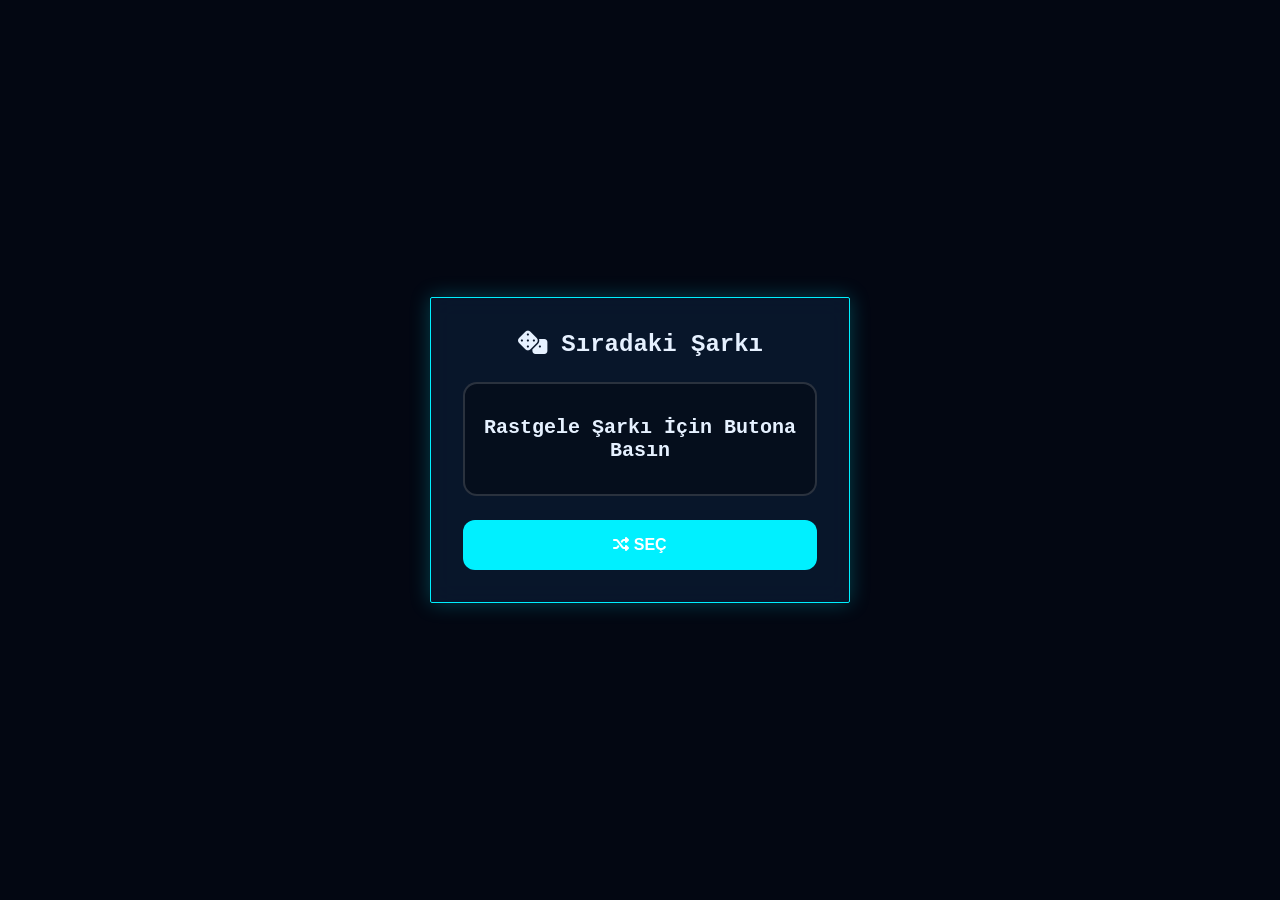
<file: advisor.html>
<!DOCTYPE html>
<html lang="tr">
<head>
    <meta charset="UTF-8">
    <meta name="viewport" content="width=device-width, initial-scale=1.0">
    <title class="band-name-text">Band Engine - Şarkı Seçici</title>
    <!-- Font Awesome Icons -->
    <link rel="stylesheet" href="https://cdnjs.cloudflare.com/ajax/libs/font-awesome/6.4.0/css/all.min.css">
    
    <!-- DİNAMİK ÇEKİRDEK TEMA VE SİSTEM MOTORU -->
    <link rel="stylesheet" href="./core/themes.css">
    <script src="./core/app.js"></script>

    <style>
        * { box-sizing: border-box; margin: 0; padding: 0; }
        body { min-height: 100vh; display: flex; justify-content: center; align-items: center; padding: 20px; }
        .advisor-card { max-width: 420px; width: 100%; padding: 32px; text-align: center; }
        .display-box { background: rgba(0,0,0,0.3); border: 2px solid rgba(255,255,255,0.15); border-radius: 14px; padding: 32px 16px; margin: 24px 0; font-size: 1.25rem; font-weight: bold; min-height: 110px; display: flex; align-items: center; justify-content: center; word-break: break-word; }
        .btn-spin { background: var(--primary-accent, #0071e3); color: #fff; border: none; padding: 16px; border-radius: 12px; font-weight: bold; cursor: pointer; font-size: 1rem; width: 100%; transition: transform 0.1s, background 0.2s; }
        .btn-spin:active { transform: scale(0.98); }
    </style>
</head>
<body class="theme-apple-pro">
    <div class="advisor-card card">
        <h2><i class="fa-solid fa-dice"></i> Sıradaki Şarkı</h2>
        <div class="display-box" id="songDisplay">Rastgele Şarkı İçin Butona Basın</div>
        <button class="btn-spin" onclick="spin()"><i class="fa-solid fa-shuffle"></i> SEÇ</button>
    </div>

    <script>
        let playlistData = [];

        async function initAdvisorTemplate() {
            try {
                const res = await fetch(`./playlist.json?t=${Date.now()}`);
                if (!res.ok) throw new Error();
                playlistData = await res.json();
            } catch(e) {
                document.getElementById("songDisplay").textContent = "Playlist yüklenemedi.";
            }
        }

        function spin() {
            const display = document.getElementById("songDisplay");
            if(playlistData.length === 0) return display.textContent = "Çalma listesi boş!";
            
            let count = 0;
            const timer = setInterval(() => {
                const randomSong = playlistData[Math.floor(Math.random() * playlistData.length)];
                display.textContent = `${randomSong.title} - ${randomSong.artist}`;
                count++;
                if(count > 18) {
                    clearInterval(timer);
                }
            }, 70);
        }

        document.addEventListener("DOMContentLoaded", initAdvisorTemplate);
    </script>
</body>
</html>
</file>
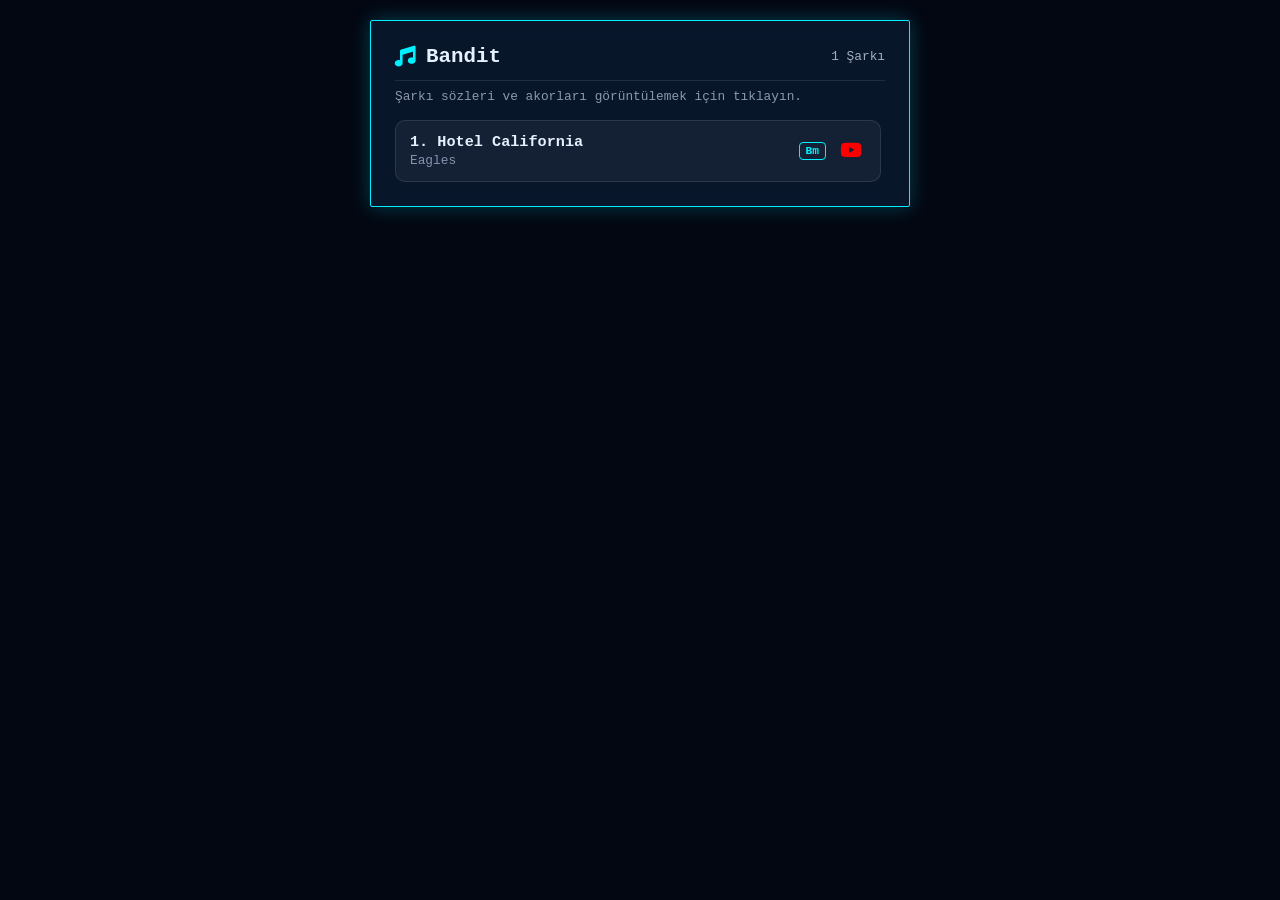
<file: playlist.html>
<!DOCTYPE html>
<html lang="tr">
<head>
    <meta charset="UTF-8">
    <meta name="viewport" content="width=device-width, initial-scale=1.0, maximum-scale=1.0, user-scalable=no">
    <title class="band-name-text">Band Engine - Playlist</title>
    <!-- Font Awesome Icons -->
    <link rel="stylesheet" href="https://cdnjs.cloudflare.com/ajax/libs/font-awesome/6.4.0/css/all.min.css">
    
    <!-- DİNAMİK ÇEKİRDEK TEMA VE SİSTEM MOTORU -->
    <link rel="stylesheet" href="./core/themes.css">
    <script src="./core/app.js"></script>

    <style>
        * { box-sizing: border-box; margin: 0; padding: 0; }
        body { min-height: 100vh; display: flex; justify-content: center; align-items: flex-start; padding: 20px; }
        .playlist-card { max-width: 540px; width: 100%; padding: 24px; }
        .header-top { display: flex; align-items: center; justify-content: space-between; margin-bottom: 8px; border-bottom: 1px solid rgba(255,255,255,0.1); padding-bottom: 12px; }
        .header-top h1 { font-size: 1.3rem; display: flex; align-items: center; gap: 10px; }
        .header-top h1 i { color: var(--primary-accent, #0071e3); }
        .song-list { list-style: none; display: flex; flex-direction: column; gap: 10px; max-height: 65vh; overflow-y: auto; margin-top: 16px; padding-right: 4px; }
        .song-item-card { display: flex; align-items: center; justify-content: space-between; background: rgba(255,255,255,0.05); border: 1px solid rgba(255,255,255,0.1); padding: 12px 14px; border-radius: 10px; cursor: pointer; transition: all 0.2s ease; }
        .song-item-card:hover { border-color: var(--primary-accent, #0071e3); background: rgba(255,255,255,0.08); }
        .song-title { font-weight: 600; font-size: 0.95rem; display: block; }
        .song-artist { font-size: 0.8rem; color: var(--text-muted, #888); margin-top: 2px; }
        .key-badge { font-size: 0.7rem; font-weight: 700; color: var(--primary-accent, #0071e3); border: 1px solid var(--primary-accent, #0071e3); padding: 2px 6px; border-radius: 4px; }
        .yt-icon { color: #ff0000; font-size: 1.2rem; padding: 4px; transition: transform 0.2s; }
        .yt-icon:hover { transform: scale(1.2); }
    </style>
</head>
<body class="theme-apple-pro">
    <div class="playlist-card card">
        <div class="header-top">
            <h1><i class="fa-solid fa-music"></i> <span class="band-name-text">Band Engine</span></h1>
            <span id="songCount" style="font-size: 0.8rem; opacity: 0.7;">Yükleniyor...</span>
        </div>
        <p style="font-size: 0.8rem; opacity: 0.6; margin-top: 6px;">Şarkı sözleri ve akorları görüntülemek için tıklayın.</p>
        <ul class="song-list" id="songList"></ul>
    </div>

    <script>
        async function loadPlaylistTemplate() {
            const listEl = document.getElementById("songList");
            const countEl = document.getElementById("songCount");

            try {
                const res = await fetch(`./playlist.json?t=${Date.now()}`);
                if (!res.ok) throw new Error("playlist.json yüklenemedi");
                const songs = await res.json();
                
                countEl.textContent = `${songs.length} Şarkı`;
                listEl.innerHTML = "";

                if (songs.length === 0) {
                    listEl.innerHTML = `<li style="padding:20px; text-align:center; opacity:0.6;">Çalma listesinde şarkı bulunamadı.</li>`;
                    return;
                }

                songs.forEach((song, i) => {
                    const li = document.createElement("li");
                    li.className = "song-item-card";
                    const ytQuery = encodeURIComponent(`${song.title} ${song.artist}`);
                    
                    li.innerHTML = `
                        <div>
                            <span class="song-title">${i + 1}. ${song.title}</span>
                            <span class="song-artist">${song.artist}</span>
                        </div>
                        <div style="display:flex; align-items:center; gap:10px;">
                            ${song.key && song.key !== 'N/A' ? `<span class="key-badge">${song.key}</span>` : ''}
                            <a href="https://www.youtube.com/results?search_query=${ytQuery}" target="_blank" rel="noopener" onclick="event.stopPropagation();">
                                <i class="fa-brands fa-youtube yt-icon"></i>
                            </a>
                        </div>
                    `;
                    
                    // Dinamik Dosya Yolu Yönlendirmesi
                    li.onclick = () => {
                        const file = song.file || `./songs/${song.artist.toLowerCase().replace(/[^a-z0-9]/g, '-')}-${song.title.toLowerCase().replace(/[^a-z0-9]/g, '-')}.txt`;
                        window.open(file, '_blank');
                    };
                    listEl.appendChild(li);
                });
            } catch (err) {
                console.warn(err);
                listEl.innerHTML = `<li style="padding:20px; text-align:center; opacity:0.5;">Henüz şarkı listesi oluşturulmamış. Lütfen Admin panelinden UG playlist linkini girin.</li>`;
                countEl.textContent = "0 Şarkı";
            }
        }

        document.addEventListener("DOMContentLoaded", loadPlaylistTemplate);
    </script>
</body>
</html>
</file>
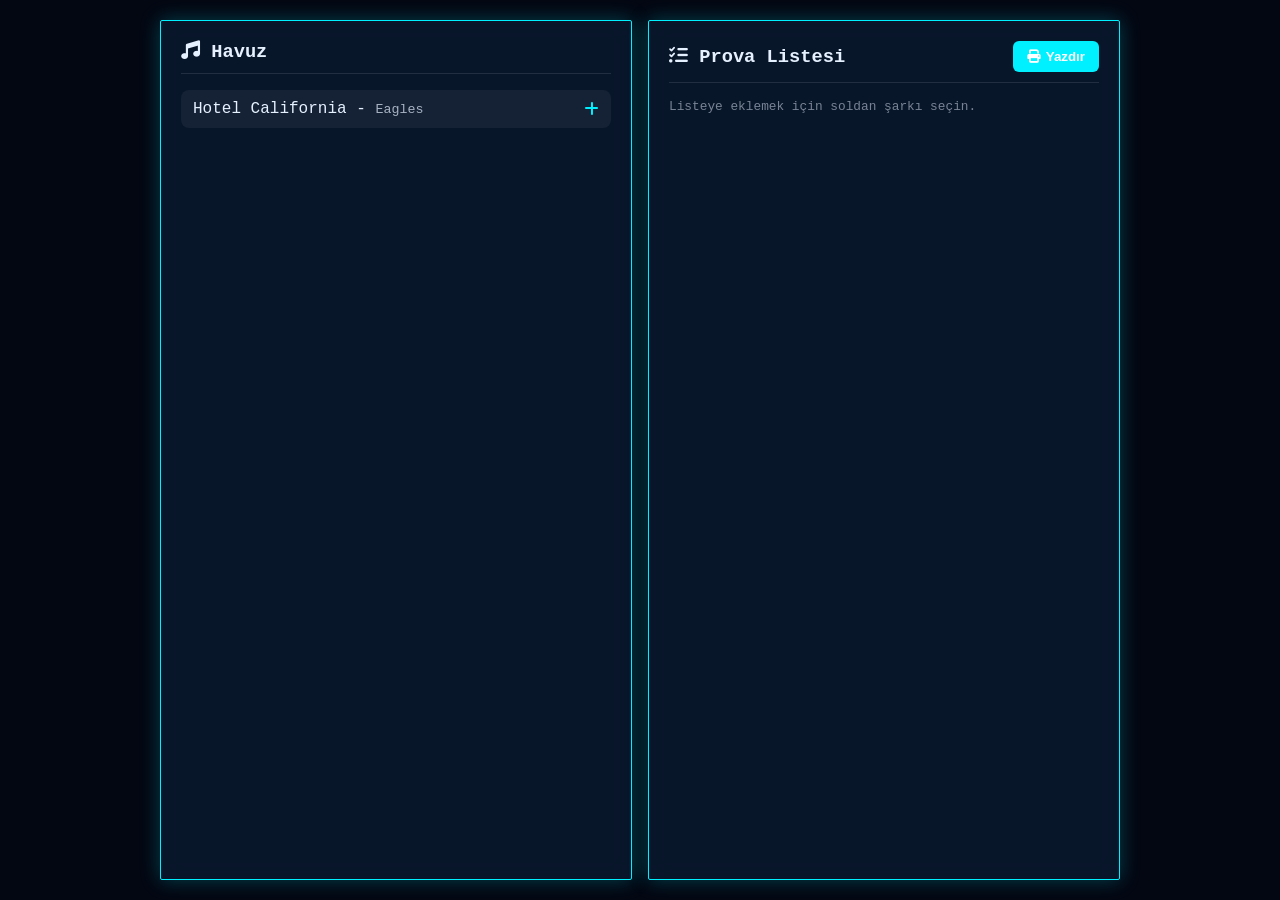
<file: rehearsal.html>
<!DOCTYPE html>
<html lang="tr">
<head>
    <meta charset="UTF-8">
    <meta name="viewport" content="width=device-width, initial-scale=1.0">
    <title class="band-name-text">Band Engine - Prova / Setlist</title>
    <!-- Font Awesome Icons -->
    <link rel="stylesheet" href="https://cdnjs.cloudflare.com/ajax/libs/font-awesome/6.4.0/css/all.min.css">
    
    <!-- DİNAMİK ÇEKİRDEK TEMA VE SİSTEM MOTORU -->
    <link rel="stylesheet" href="./core/themes.css">
    <script src="./core/app.js"></script>

    <style>
        * { box-sizing: border-box; margin: 0; padding: 0; }
        body { min-height: 100vh; padding: 20px; display: flex; justify-content: center; }
        .app-container { display: flex; gap: 16px; max-width: 960px; width: 100%; flex-wrap: wrap; }
        .card-box { flex: 1; min-width: 320px; padding: 20px; }
        .header { display: flex; justify-content: space-between; align-items: center; margin-bottom: 16px; border-bottom: 1px solid rgba(255,255,255,0.1); padding-bottom: 10px; }
        .song-item { display: flex; justify-content: space-between; align-items: center; padding: 10px 12px; background: rgba(255,255,255,0.05); margin-bottom: 6px; border-radius: 8px; cursor: pointer; transition: background 0.2s; }
        .song-item:hover { background: rgba(255,255,255,0.1); }
        .btn-action { background: var(--primary-accent, #0071e3); color: #fff; border: none; padding: 8px 14px; border-radius: 6px; cursor: pointer; font-weight: 600; display: flex; align-items: center; gap: 6px; }
    </style>
</head>
<body class="theme-apple-pro">
    <div class="app-container">
        <!-- Sol Panel: Tüm Şarkılar -->
        <div class="card-box card">
            <div class="header">
                <h3><i class="fa-solid fa-music"></i> Havuz</h3>
            </div>
            <div id="availableSongs"></div>
        </div>

        <!-- Sağ Panel: Seçilen Setlist -->
        <div class="card-box card">
            <div class="header">
                <h3><i class="fa-solid fa-list-check"></i> Prova Listesi</h3>
                <button class="btn-action" onclick="printSetlist()"><i class="fa-solid fa-print"></i> Yazdır</button>
            </div>
            <div id="selectedSongs"></div>
        </div>
    </div>

    <script>
        let available = [];
        let selected = [];

        async function initRehearsalTemplate() {
            try {
                const res = await fetch(`./playlist.json?t=${Date.now()}`);
                if (!res.ok) throw new Error();
                available = await res.json();
                renderUI();
            } catch(e) {
                document.getElementById("availableSongs").innerHTML = `<p style="font-size:0.85rem; opacity:0.5;">Playlist yüklenemedi.</p>`;
            }
        }

        function renderUI() {
            const availEl = document.getElementById("availableSongs");
            const selectEl = document.getElementById("selectedSongs");
            
            availEl.innerHTML = available.map((s, i) => `
                <div class="song-item" onclick="pick(${i})">
                    <span>${s.title} - <small style="opacity:0.7;">${s.artist}</small></span>
                    <i class="fa-solid fa-plus" style="color:var(--primary-accent);"></i>
                </div>
            `).join('') || '<p style="font-size:0.8rem; opacity:0.5;">Tüm şarkılar seçildi.</p>';

            selectEl.innerHTML = selected.map((s, i) => `
                <div class="song-item" onclick="unpick(${i})">
                    <span><strong>${i+1}.</strong> ${s.title} ${s.key ? '<small>('+s.key+')</small>' : ''}</span>
                    <i class="fa-solid fa-minus" style="color:#ff3b30;"></i>
                </div>
            `).join('') || '<p style="font-size:0.8rem; opacity:0.5;">Listeye eklemek için soldan şarkı seçin.</p>';
        }

        function pick(i) { selected.push(available.splice(i, 1)[0]); renderUI(); }
        function unpick(i) { available.push(selected.splice(i, 1)[0]); renderUI(); }

        function printSetlist() {
            if(selected.length === 0) return alert("Lütfen önce listeye şarkı ekleyin.");
            const bandName = window.AppEngine?.config?.bandName || "Grup";
            const win = window.open("", "_blank");
            win.document.write(`
                <!DOCTYPE html>
                <html><head><title>${bandName} - Setlist</title></head>
                <body style="font-family:monospace; padding:30px; line-height:1.6;">
                    <h2>${bandName.toUpperCase()} - SETLIST</h2>
                    <p>Tarih: ${new Date().toLocaleDateString()}</p><hr/><br/>
                    ${selected.map((s, i) => `<div style="font-size:1.2rem; margin-bottom:8px;"><strong>${i+1}.</strong> ${s.title} - ${s.artist} ${s.key ? '['+s.key+']' : ''}</div>`).join('')}
                </body></html>
            `);
            win.document.close();
        }

        document.addEventListener("DOMContentLoaded", initRehearsalTemplate);
    </script>
</body>
</html>
</file>
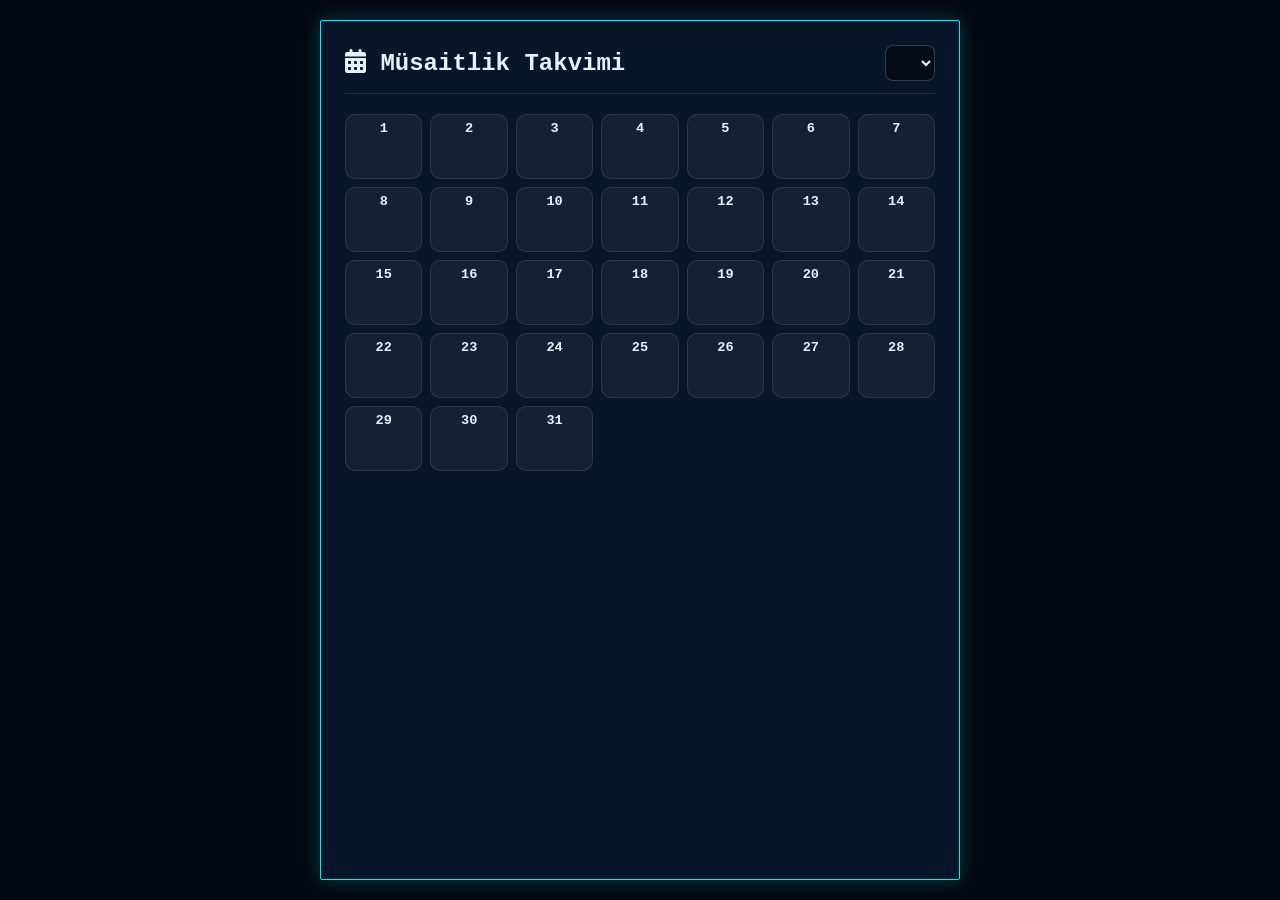
<file: takvim.html>
<!DOCTYPE html>
<html lang="tr">
<head>
    <meta charset="UTF-8">
    <meta name="viewport" content="width=device-width, initial-scale=1.0">
    <title class="band-name-text">Band Engine - Takvim</title>
    <!-- Font Awesome Icons -->
    <link rel="stylesheet" href="https://cdnjs.cloudflare.com/ajax/libs/font-awesome/6.4.0/css/all.min.css">
    
    <!-- DİNAMİK ÇEKİRDEK TEMA VE SİSTEM MOTORU -->
    <link rel="stylesheet" href="./core/themes.css">
    <script src="./core/app.js"></script>

    <style>
        * { box-sizing: border-box; margin: 0; padding: 0; }
        body { min-height: 100vh; padding: 20px; display: flex; justify-content: center; }
        .calendar-card { max-width: 640px; width: 100%; padding: 24px; }
        .header { display: flex; justify-content: space-between; align-items: center; margin-bottom: 20px; border-bottom: 1px solid rgba(255,255,255,0.1); padding-bottom: 12px; }
        .user-select { background: rgba(0,0,0,0.4); color: #fff; border: 1px solid rgba(255,255,255,0.2); padding: 8px 14px; border-radius: 8px; outline: none; font-size: 0.9rem; }
        .calendar-grid { display: grid; grid-template-columns: repeat(7, 1fr); gap: 8px; text-align: center; }
        .day-box { min-height: 65px; background: rgba(255,255,255,0.05); border: 1px solid rgba(255,255,255,0.1); border-radius: 10px; padding: 6px; cursor: pointer; display: flex; flex-direction: column; justify-content: space-between; transition: all 0.2s; }
        .day-box.busy { border-color: #ff3b30; background: rgba(255,59,48,0.2); }
    </style>
</head>
<body class="theme-apple-pro">
    <div class="calendar-card card">
        <div class="header">
            <h2><i class="fa-solid fa-calendar-days"></i> Müsaitlik Takvimi</h2>
            <select id="userSelect" class="user-select"></select>
        </div>

        <div class="calendar-grid" id="calendarGrid"></div>
    </div>

    <script>
        async function initCalendarTemplate() {
            const selectEl = document.getElementById("userSelect");
            
            if (window.AppEngine) {
                const config = await window.AppEngine.init();
                if (config && config.members && config.members.length > 0) {
                    selectEl.innerHTML = config.members.map(m => `<option value="${m.id}">${m.name}</option>`).join('');
                } else {
                    selectEl.innerHTML = `<option value="default">Üye Bulunamadı</option>`;
                }
            }
            renderCalendarGrid();
        }

        function renderCalendarGrid() {
            const gridEl = document.getElementById("calendarGrid");
            gridEl.innerHTML = "";
            const totalDays = 31;

            for(let i = 1; i <= totalDays; i++) {
                const dayBox = document.createElement("div");
                dayBox.className = "day-box";
                dayBox.innerHTML = `<span style="font-weight:600; font-size:0.85rem;">${i}</span>`;
                dayBox.onclick = () => dayBox.classList.toggle("busy");
                gridEl.appendChild(dayBox);
            }
        }

        document.addEventListener("DOMContentLoaded", initCalendarTemplate);
    </script>
</body>
</html>
</file>
<file: core/themes.css>
/* 1. APPLE PRO MINIMAL */
body.theme-apple-pro {
    --bg-main: #000000;
    --card-bg: rgba(28, 28, 30, 0.75);
    --card-border: rgba(255, 255, 255, 0.12);
    --primary-accent: #0071e3;
    --text-main: #f5f5f7;
    --text-muted: #86868b;
    --card-radius: 20px;
    --backdrop: blur(20px);
    --font-family: -apple-system, BlinkMacSystemFont, "SF Pro Display", "Segoe UI", Roboto, sans-serif;
}

body.theme-apple-pro .card, 
body.theme-apple-pro .welcome-card,
body.theme-apple-pro .playlist-card,
body.theme-apple-pro .apple-card,
body.theme-apple-pro .admin-container {
    background: var(--card-bg) !important;
    backdrop-filter: var(--backdrop) !important;
    -webkit-backdrop-filter: var(--backdrop) !important;
    border: 1px solid var(--card-border) !important;
    border-radius: var(--card-radius) !important;
    box-shadow: 0 10px 30px rgba(0,0,0,0.5) !important;
}

/* 2. CINEMATIC MARVEL */
body.theme-marvel-hero {
    --bg-main: radial-gradient(circle at center, #1c0805 0%, #050202 100%);
    --card-bg: #140806;
    --card-border: #ff4500;
    --primary-accent: #ff4500;
    --text-main: #ffffff;
    --text-muted: #e0a080;
    --card-radius: 6px;
    --font-family: 'Impact', 'Trebuchet MS', sans-serif;
}

body.theme-marvel-hero .card, 
body.theme-marvel-hero .welcome-card,
body.theme-marvel-hero .playlist-card,
body.theme-marvel-hero .apple-card,
body.theme-marvel-hero .admin-container {
    background: var(--card-bg) !important;
    border: 2px solid var(--card-border) !important;
    border-radius: var(--card-radius) !important;
    box-shadow: 0 0 25px rgba(255, 69, 0, 0.35) !important;
}

/* 3. CYBERPUNK STAGE */
body.theme-cyber-fusion {
    --bg-main: #030712;
    --card-bg: rgba(10, 25, 47, 0.85);
    --card-border: #00f0ff;
    --primary-accent: #00f0ff;
    --text-main: #e6f1ff;
    --text-muted: #8892b0;
    --card-radius: 2px;
    --backdrop: blur(12px);
    --font-family: 'VT323', 'Courier New', monospace;
}

body.theme-cyber-fusion .card, 
body.theme-cyber-fusion .welcome-card,
body.theme-cyber-fusion .playlist-card,
body.theme-cyber-fusion .apple-card,
body.theme-cyber-fusion .admin-container {
    background: var(--card-bg) !important;
    backdrop-filter: var(--backdrop) !important;
    border: 1px solid var(--card-border) !important;
    border-radius: var(--card-radius) !important;
    box-shadow: 0 0 20px rgba(0, 240, 255, 0.25) !important;
}

body {
    background: var(--bg-main) !important;
    color: var(--text-main) !important;
    font-family: var(--font-family) !important;
}
</file>
